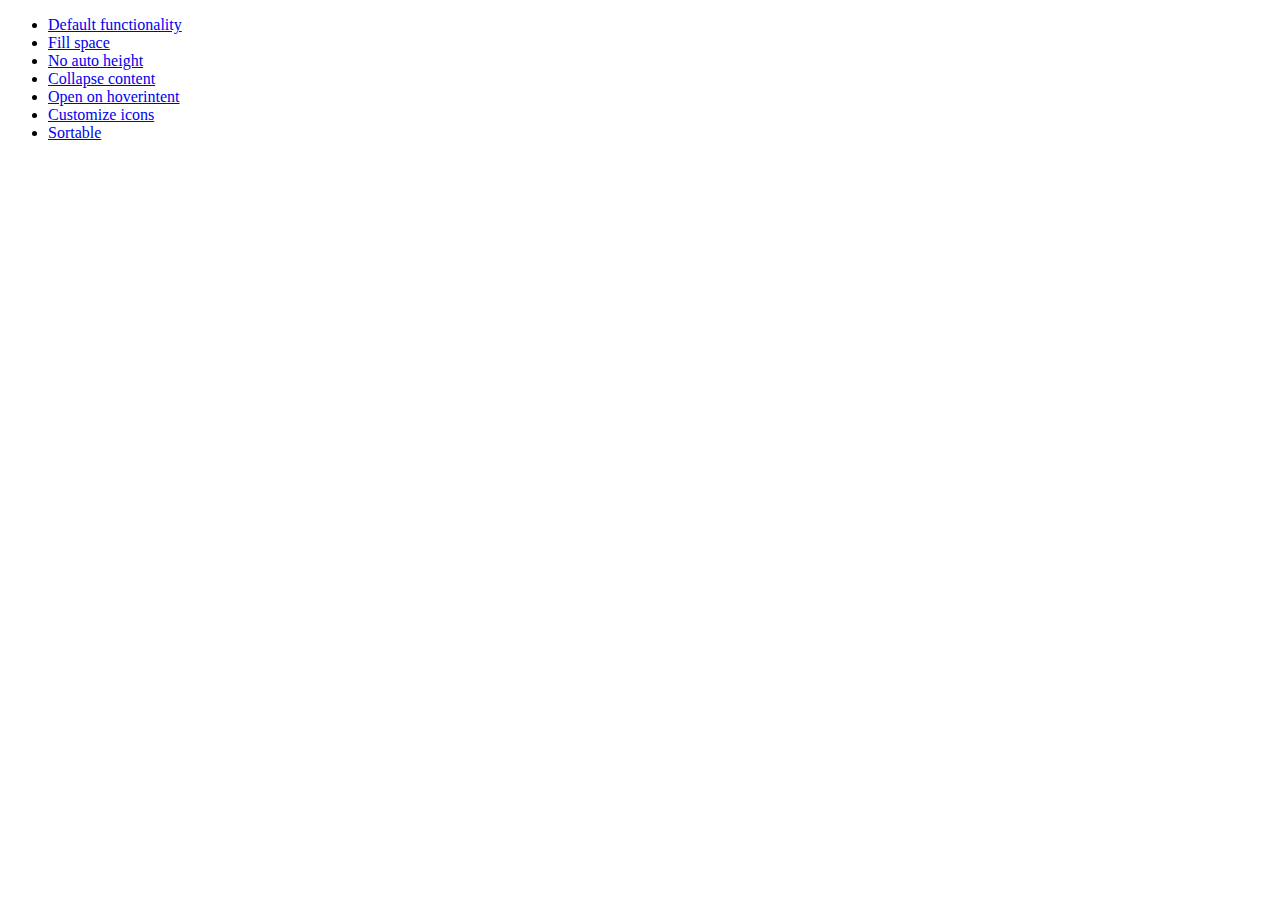
<file: WebContent/jquery-ui-1.10.3.custom/development-bundle/demos/accordion/index.html>
<!doctype html>
<html lang="en">
<head>
	<meta charset="utf-8">
	<title>jQuery UI Accordion Demos</title>
</head>
<body>

<ul>
	<li><a href="default.html">Default functionality</a></li>
	<li><a href="fillspace.html">Fill space</a></li>
	<li><a href="no-auto-height.html">No auto height</a></li>
	<li><a href="collapsible.html">Collapse content</a></li>
	<li><a href="hoverintent.html">Open on hoverintent</a></li>
	<li><a href="custom-icons.html">Customize icons</a></li>
	<li><a href="sortable.html">Sortable</a></li>
</ul>

</body>
</html>
</file>
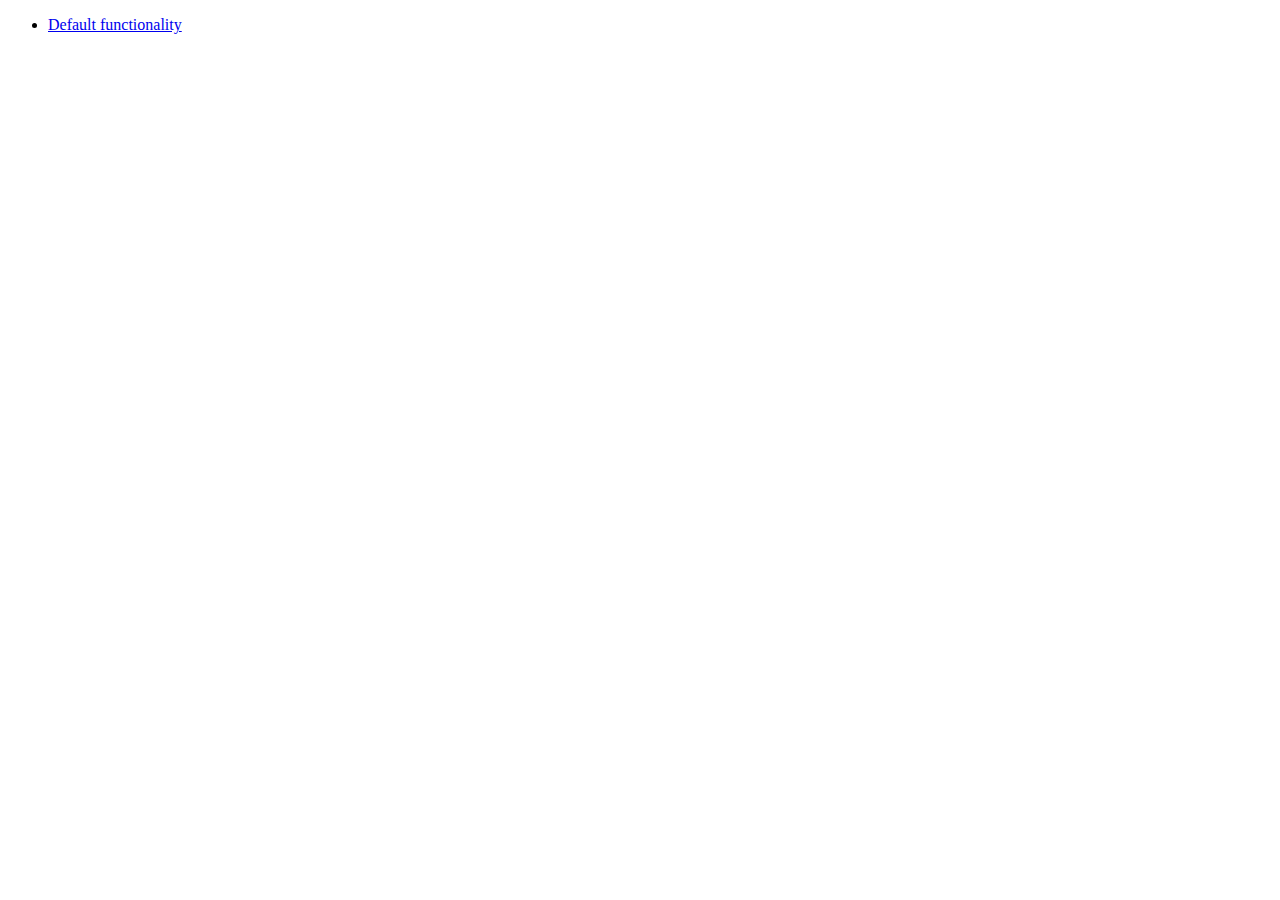
<file: WebContent/jquery-ui-1.10.3.custom/development-bundle/demos/addClass/index.html>
<!doctype html>
<html lang="en">
<head>
	<meta charset="utf-8">
	<title>jQuery UI Effects Demos</title>
</head>
<body>

<ul>
	<li><a href="default.html">Default functionality</a></li>
</ul>

</body>
</html>
</file>
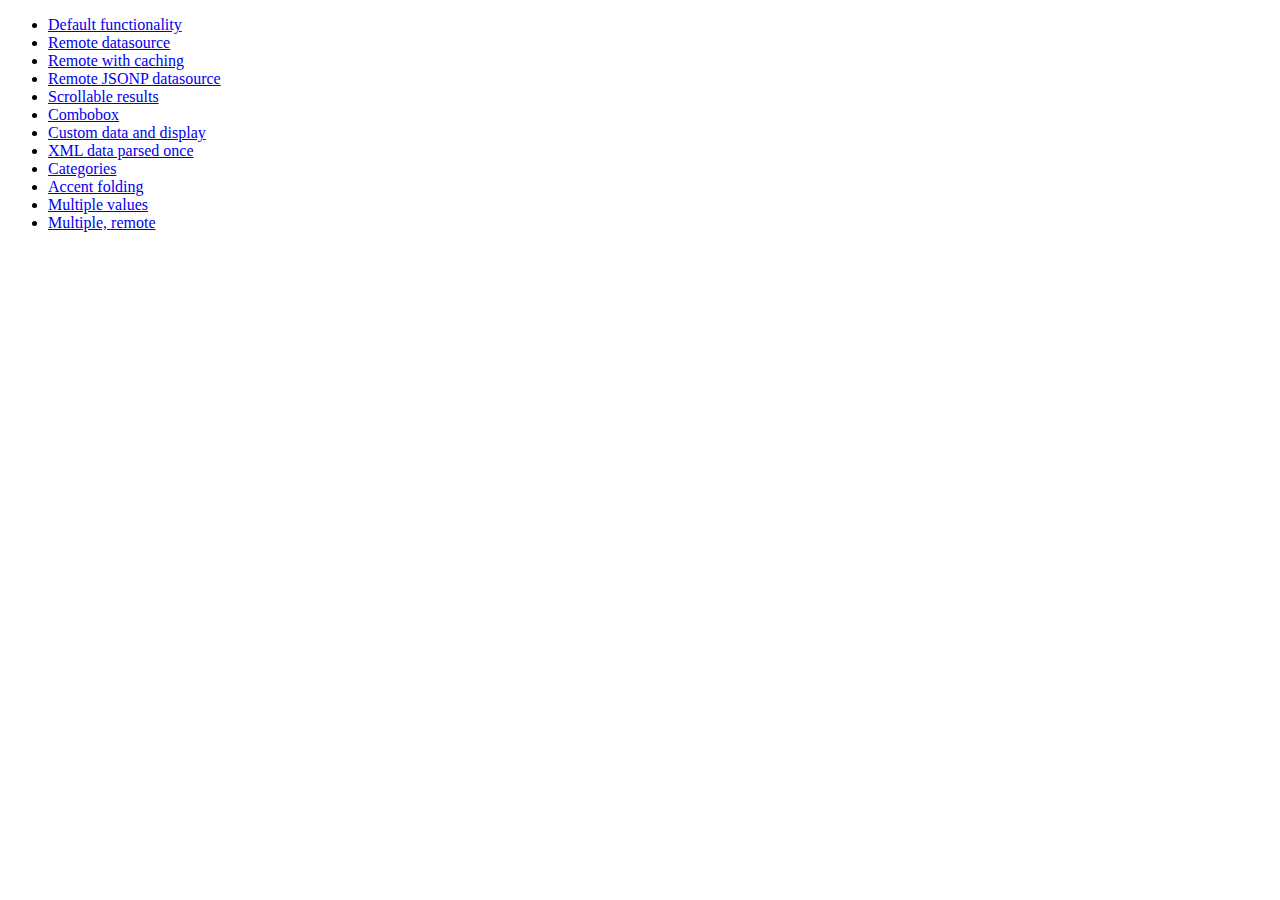
<file: WebContent/jquery-ui-1.10.3.custom/development-bundle/demos/autocomplete/index.html>
<!doctype html>
<html lang="en">
<head>
	<meta charset="utf-8">
	<title>jQuery UI Autocomplete Demos</title>
</head>
<body>

<ul>
	<li><a href="default.html">Default functionality</a></li>
	<li><a href="remote.html">Remote datasource</a></li>
	<li><a href="remote-with-cache.html">Remote with caching</a></li>
	<li><a href="remote-jsonp.html">Remote JSONP datasource</a></li>
	<li><a href="maxheight.html">Scrollable results</a></li>
	<li><a href="combobox.html">Combobox</a></li>
	<li><a href="custom-data.html">Custom data and display</a></li>
	<li><a href="xml.html">XML data parsed once</a></li>
	<li><a href="categories.html">Categories</a></li>
	<li><a href="folding.html">Accent folding</a></li>
	<li><a href="multiple.html">Multiple values</a></li>
	<li><a href="multiple-remote.html">Multiple, remote</a></li>
</ul>

</body>
</html>
</file>
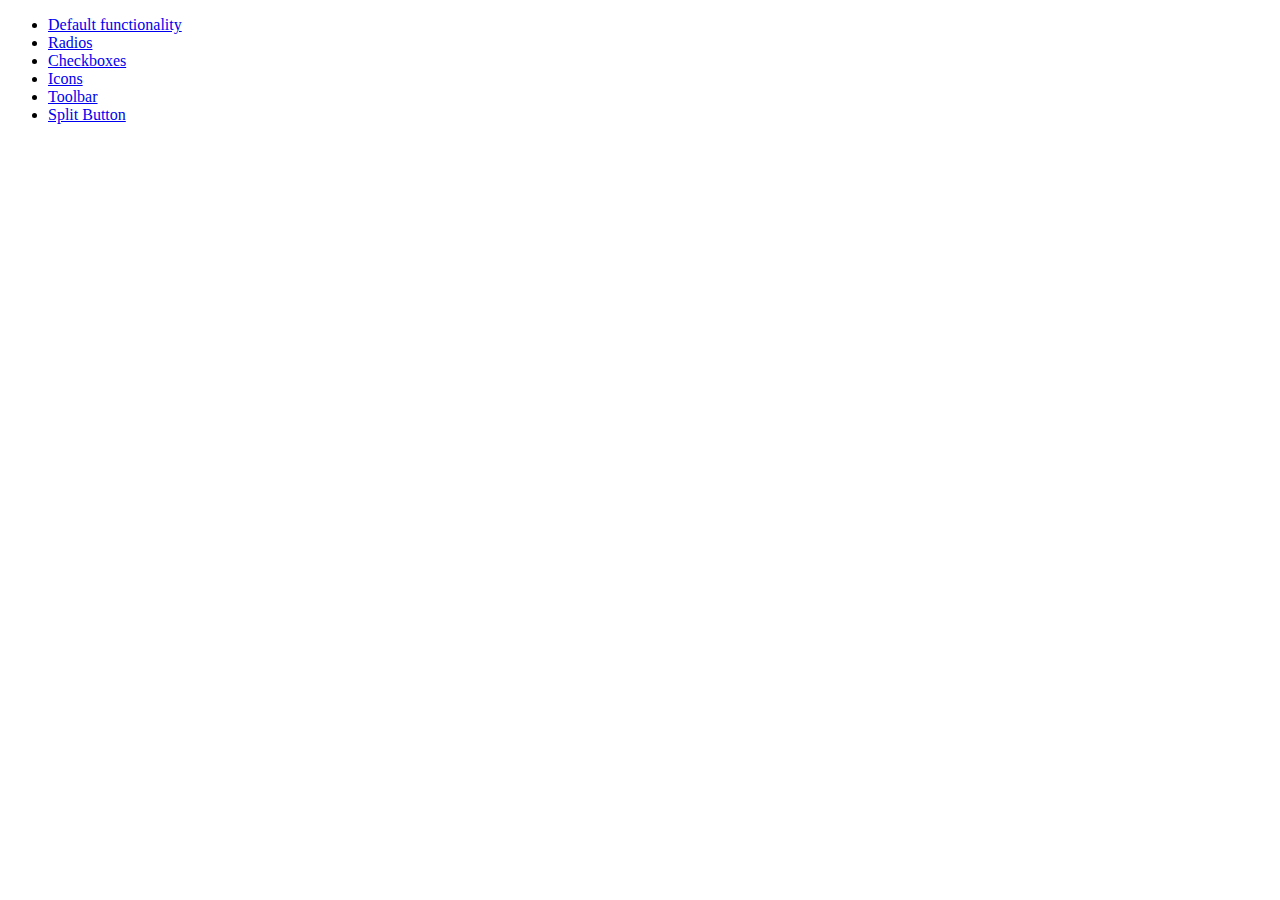
<file: WebContent/jquery-ui-1.10.3.custom/development-bundle/demos/button/index.html>
<!doctype html>
<html lang="en">
<head>
	<meta charset="utf-8">
	<title>jQuery UI Button Demos</title>
</head>
<body>

<ul>
	<li><a href="default.html">Default functionality</a></li>
	<li><a href="radio.html">Radios</a></li>
	<li><a href="checkbox.html">Checkboxes</a></li>
	<li><a href="icons.html">Icons</a></li>
	<li><a href="toolbar.html">Toolbar</a></li>
	<li><a href="splitbutton.html">Split Button</a></li>
</ul>

</body>
</html>
</file>
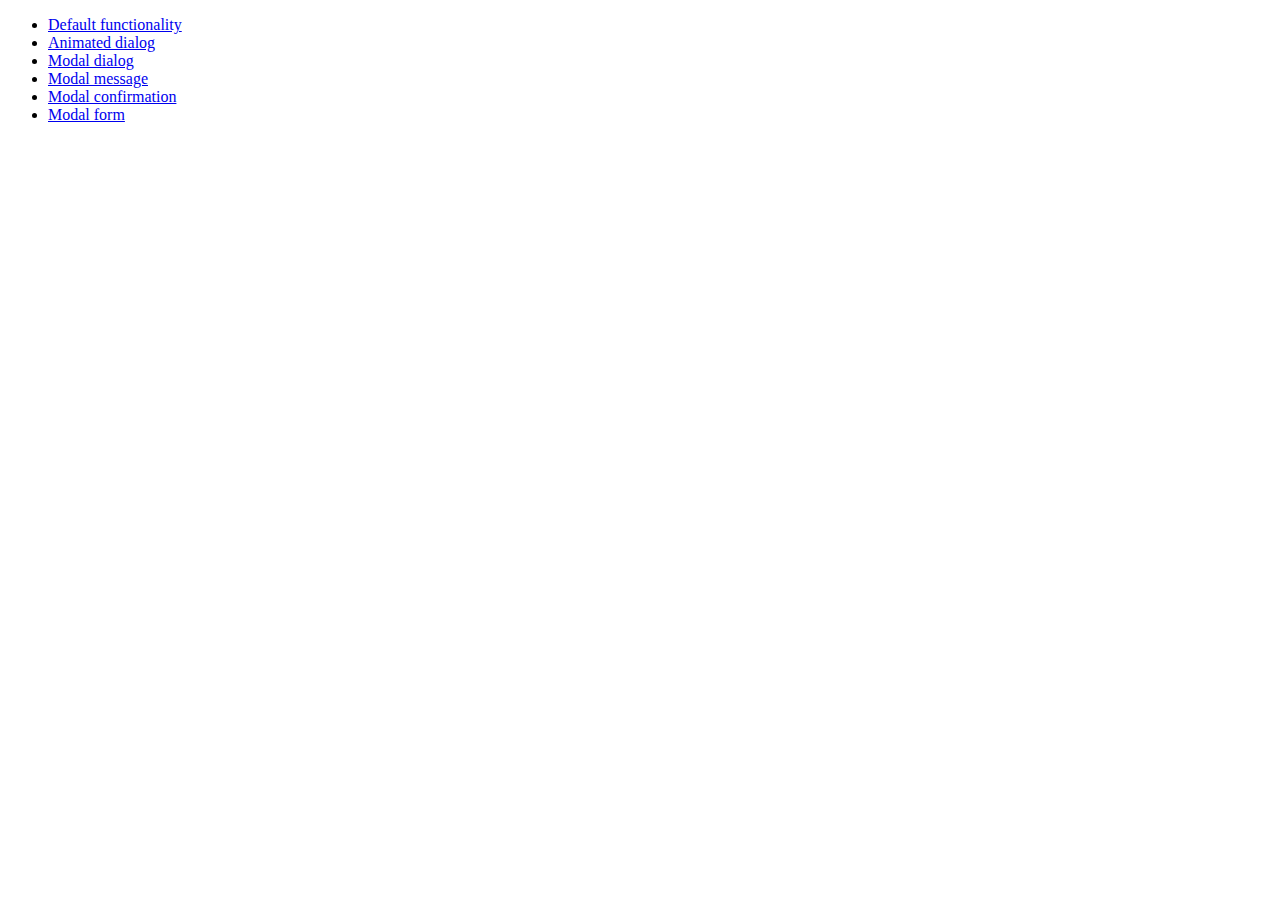
<file: WebContent/jquery-ui-1.10.3.custom/development-bundle/demos/dialog/index.html>
<!doctype html>
<html lang="en">
<head>
	<meta charset="utf-8">
	<title>jQuery UI Dialog Demos</title>
</head>
<body>

<ul>
	<li><a href="default.html">Default functionality</a></li>
	<li><a href="animated.html">Animated dialog</a></li>
	<li><a href="modal.html">Modal dialog</a></li>
	<li><a href="modal-message.html">Modal message</a></li>
	<li><a href="modal-confirmation.html">Modal confirmation</a></li>
	<li><a href="modal-form.html">Modal form</a></li>
</ul>

</body>
</html>
</file>
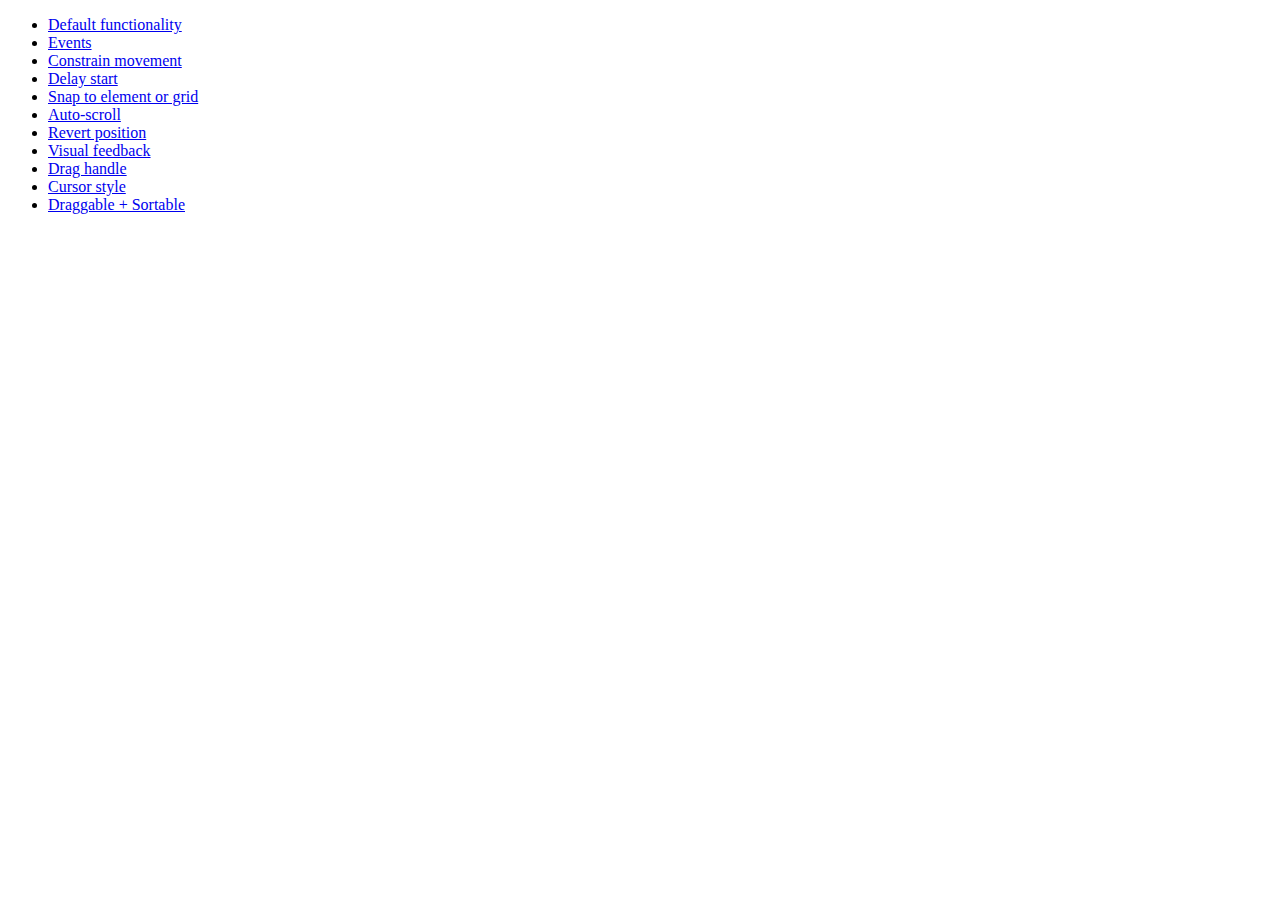
<file: WebContent/jquery-ui-1.10.3.custom/development-bundle/demos/draggable/index.html>
<!doctype html>
<html lang="en">
<head>
	<meta charset="utf-8">
	<title>jQuery UI Draggable Demos</title>
</head>
<body>

<ul>
	<li><a href="default.html">Default functionality</a></li>
	<li><a href="events.html">Events</a></li>
	<li><a href="constrain-movement.html">Constrain movement</a></li>
	<li><a href="delay-start.html">Delay start</a></li>
	<li><a href="snap-to.html">Snap to element or grid</a></li>
	<li><a href="scroll.html">Auto-scroll</a></li>
	<li><a href="revert.html">Revert position</a></li>
	<li><a href="visual-feedback.html">Visual feedback</a></li>
	<li><a href="handle.html">Drag handle</a></li>
	<li><a href="cursor-style.html">Cursor style</a></li>
	<li><a href="sortable.html">Draggable + Sortable</a></li>
</ul>

</body>
</html>
</file>
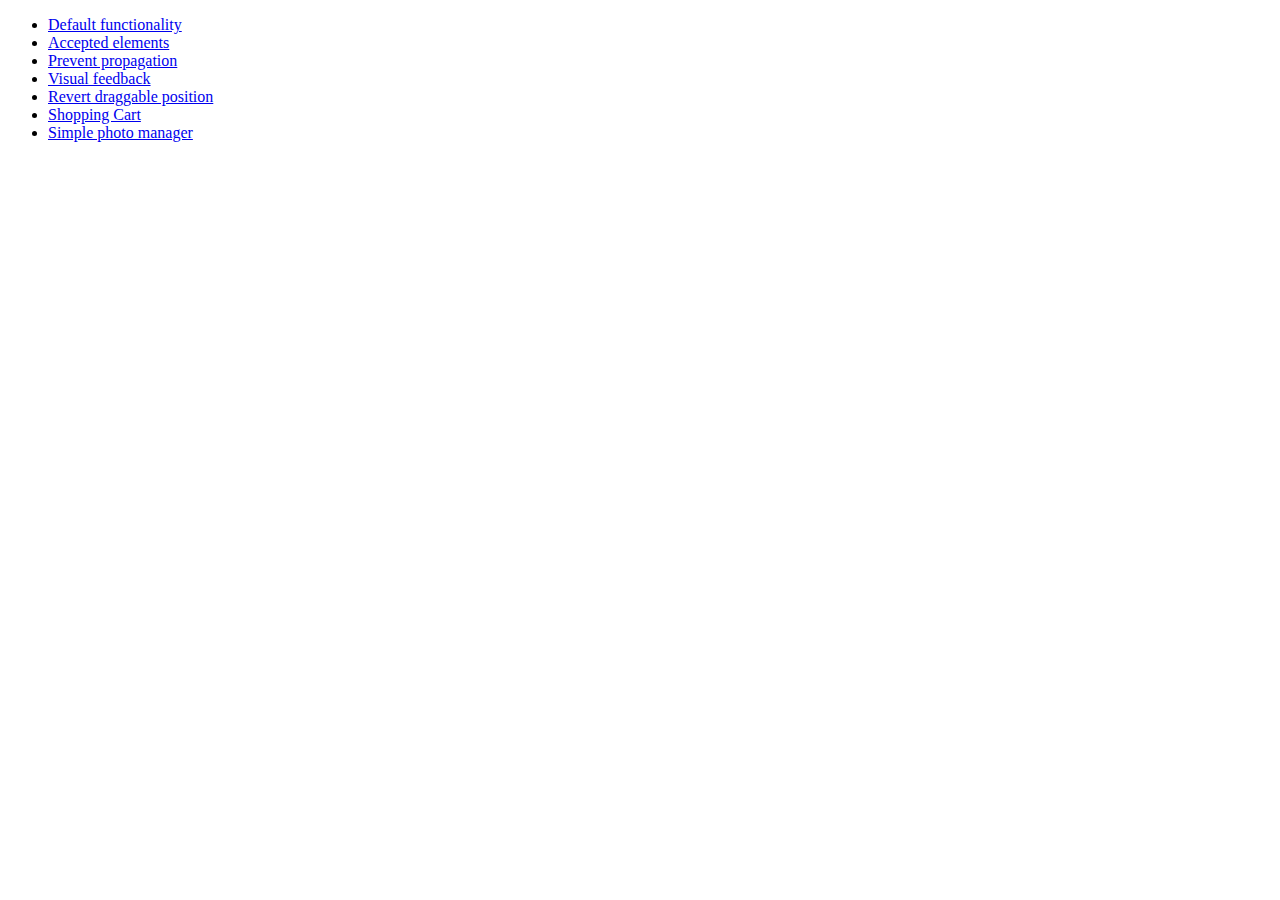
<file: WebContent/jquery-ui-1.10.3.custom/development-bundle/demos/droppable/index.html>
<!doctype html>
<html lang="en">
<head>
	<meta charset="utf-8">
	<title>jQuery UI Droppable Demos</title>
</head>
<body>

<ul>
	<li><a href="default.html">Default functionality</a></li>
	<li><a href="accepted-elements.html">Accepted elements</a></li>
	<li><a href="propagation.html">Prevent propagation</a></li>
	<li><a href="visual-feedback.html">Visual feedback</a></li>
	<li><a href="revert.html">Revert draggable position</a></li>
	<li><a href="shopping-cart.html">Shopping Cart</a></li>
	<li><a href="photo-manager.html">Simple photo manager</a></li>
</ul>

</body>
</html>
</file>
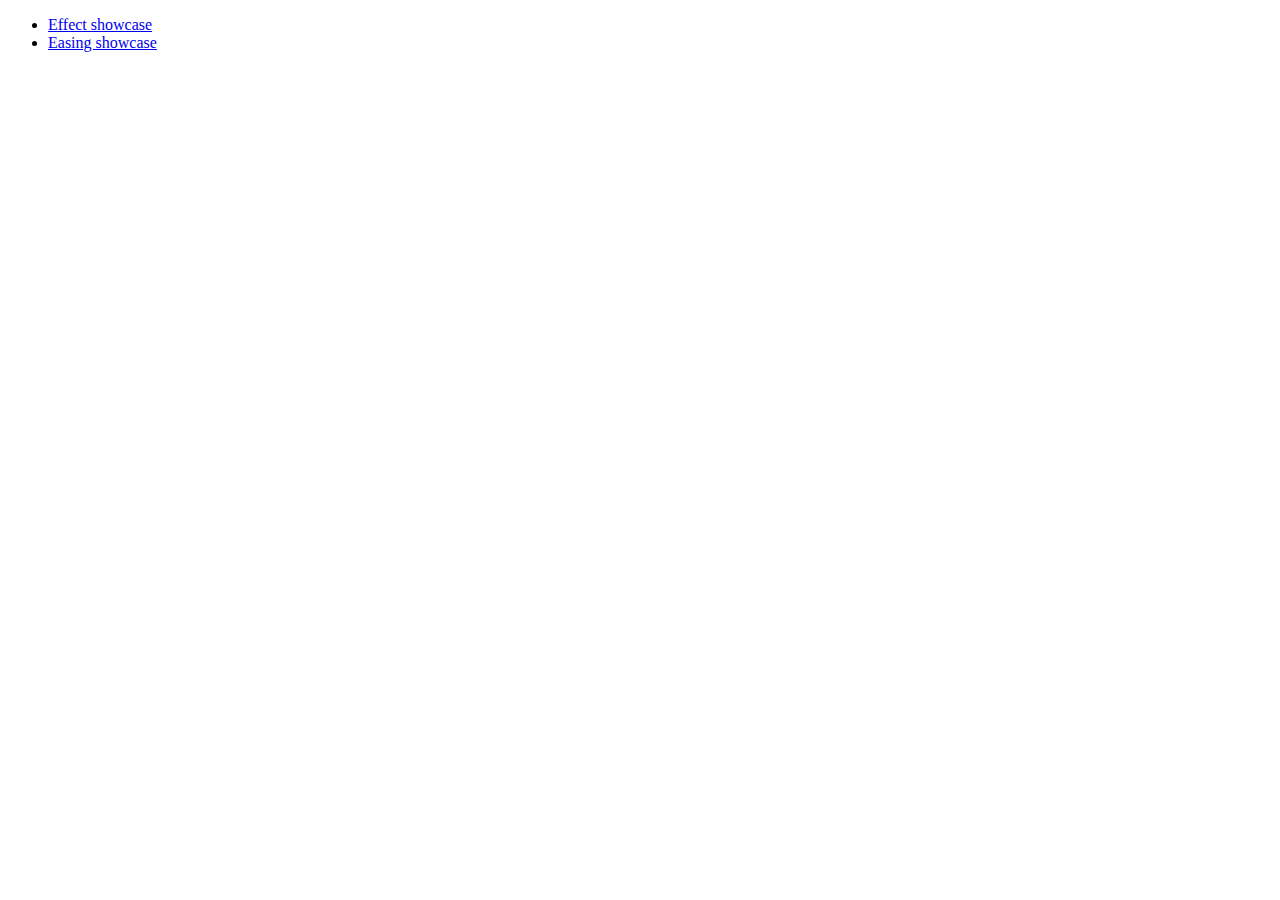
<file: WebContent/jquery-ui-1.10.3.custom/development-bundle/demos/effect/index.html>
<!doctype html>
<html lang="en">
<head>
	<meta charset="utf-8">
	<title>jQuery UI Effects Demos</title>
</head>
<body>

<ul>
	<li><a href="default.html">Effect showcase</a></li>
	<li><a href="easing.html">Easing showcase</a></li>
</ul>

</body>
</html>
</file>
